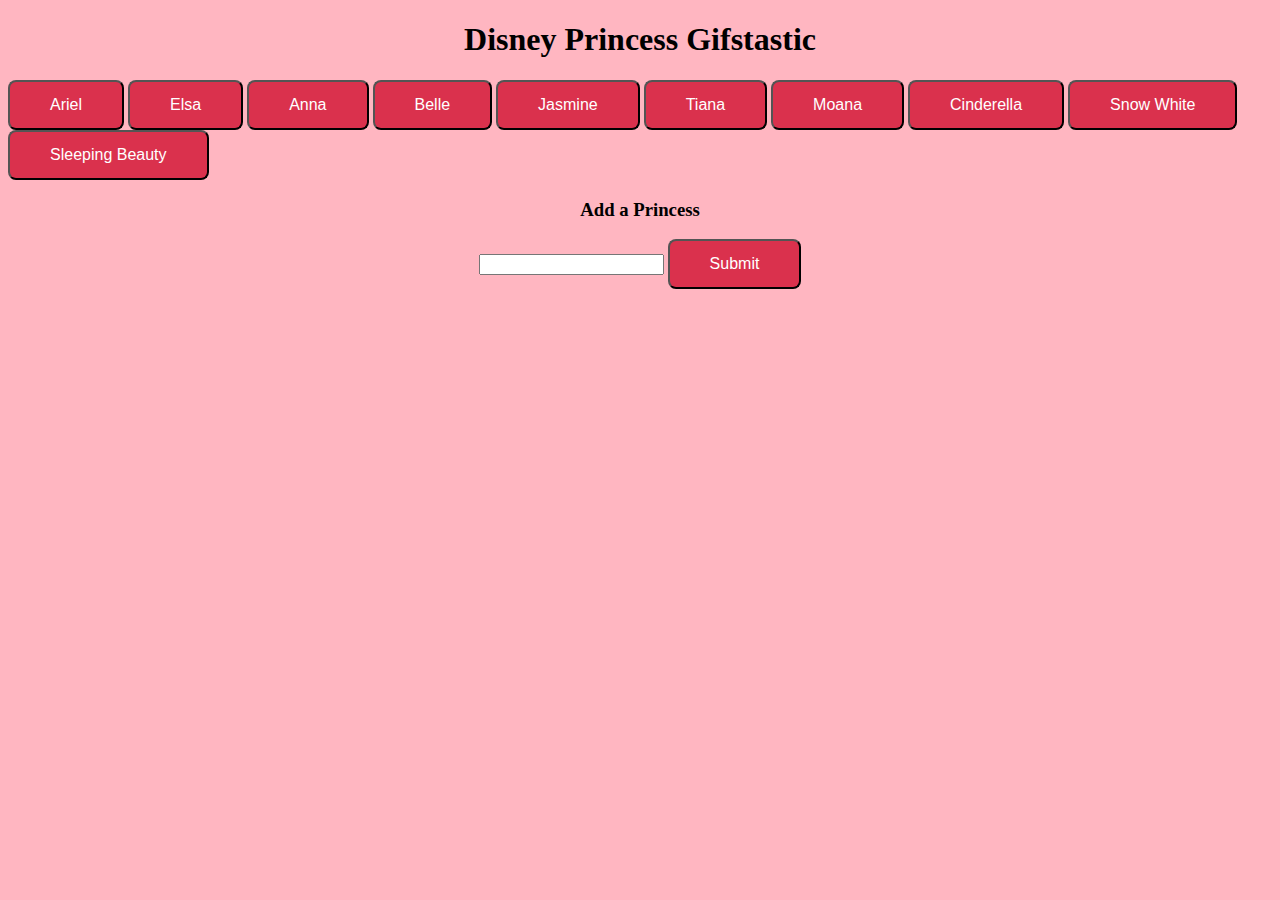
<file: index.html>
<!DOCTYPE html>
<html lang="en">

<head>
    <meta charset="utf-8">
    <link rel="stylesheet" href="assets/css/style.css">
    <title>Disney Princesses</title>
</head>

<header>
    <h1>Disney Princess Gifstastic
        </h1>
</header>

<body>
    <div class="button">
        <button class="princess" data-princess="Princess Ariel">Ariel</button>
        <button class="princess" data-princess="Princess Elsa">Elsa</button>
        <button class="princess" data-princess="Princess Anna">Anna</button>
        <button class="princess" data-princess="Princess Belle">Belle</button>
        <button class="princess" data-princess="Princess Jasmine">Jasmine</button>
        <button class="princess" data-princess="Princess Tiana">Tiana</button>
        <button class="princess" data-princess="Princess Moana">Moana</button>
        <button class="princess" data-princess="Princess Cinderella">Cinderella</button>
        <button class="princess" data-princess="Princess Snow White">Snow White</button>
        <button class="princess" data-princess="Princess Sleeping Beauty">Sleeping Beauty</button>
    </div>
    <div class = "addButton">
    <h3>Add a Princess</h3>
    <input id="addPrincess" type="text" name="Add a Princess" value="">
    <button class="addedPrincess">Submit</button>
    </div>
    <div id="gifs-appear-here">
    </div>
    <script src="https://cdnjs.cloudflare.com/ajax/libs/jquery/3.2.1/jquery.min.js"></script>
    <script type="text/javascript">
        $("button.addedPrincess").on("click", function () {
            var princess = $('#addPrincess').val();
            var princessButton = $("<button>");
            princessButton.attr("class", "princess");
            princessButton.attr("data-princess", "Princess " + princess);
            princessButton.html(princess);
            princessButton.on('click',function(){
                var princess=$(this).attr('data-princess');
                getgif(princess);
            })
            $(".button").append(princessButton)

        });

        $("button.princess").on("click", function () {
            var princess = $(this).attr("data-princess");

            getgif(princess);

        });

        function getgif(princess) {
            $("#gifs-appear-here").empty();

            var queryURL = "https://api.giphy.com/v1/gifs/search?q=" +
                princess + "&api_key=kb2sm9seNn36bFLQc73jrdstJU913a3P&limit=10";

            $.ajax({
                url: queryURL,
                method: "GET",
                success: function (response) {

                    var results = response.data;

                    for (var i = 0; i < results.length; i++) {

                        var princessDiv = $("<div>");

                        var p = $("<p>").text("Rating: " + results[i].rating);

                        var princessImage = $("<img>");

                        princessImage.attr("src", results[i].images.fixed_height_still.url);
                        princessImage.attr('data-animate', results[i].images.fixed_height.url);
                        princessImage.attr('data-still', results[i].images.fixed_height_still.url);
                        princessImage.attr('data-state', 'still');
                        princessImage.on('click', function (e) {
                            var image = $(e.currentTarget);
                            if (image.attr('data-state') === 'still') {
                                image.attr('src', image.attr('data-animate'));
                                image.attr('data-state', 'animated');
                            }
                            else {
                                image.attr('src', image.attr('data-still'));
                                image.attr('data-state', 'still');
                            }
                        });

                        princessDiv.append(p);
                        princessDiv.append(princessImage);

                        $("#gifs-appear-here").prepend(princessDiv);
                    }
                }
            });

        }
    </script>
</body>

</html>
</file>
<file: assets/css/style.css>
button{
    background-color: rgb(218, 49, 77);
    color:white;
    font-size: 16px;
    padding: 14px 40px;
    border-radius: 8px;
}

.addButton{
    text-align: center;
    font-family: cursive;
}

body{
    background-color: lightpink;
}

header{
    font-family: cursive;
    text-align: center;
}
</file>
